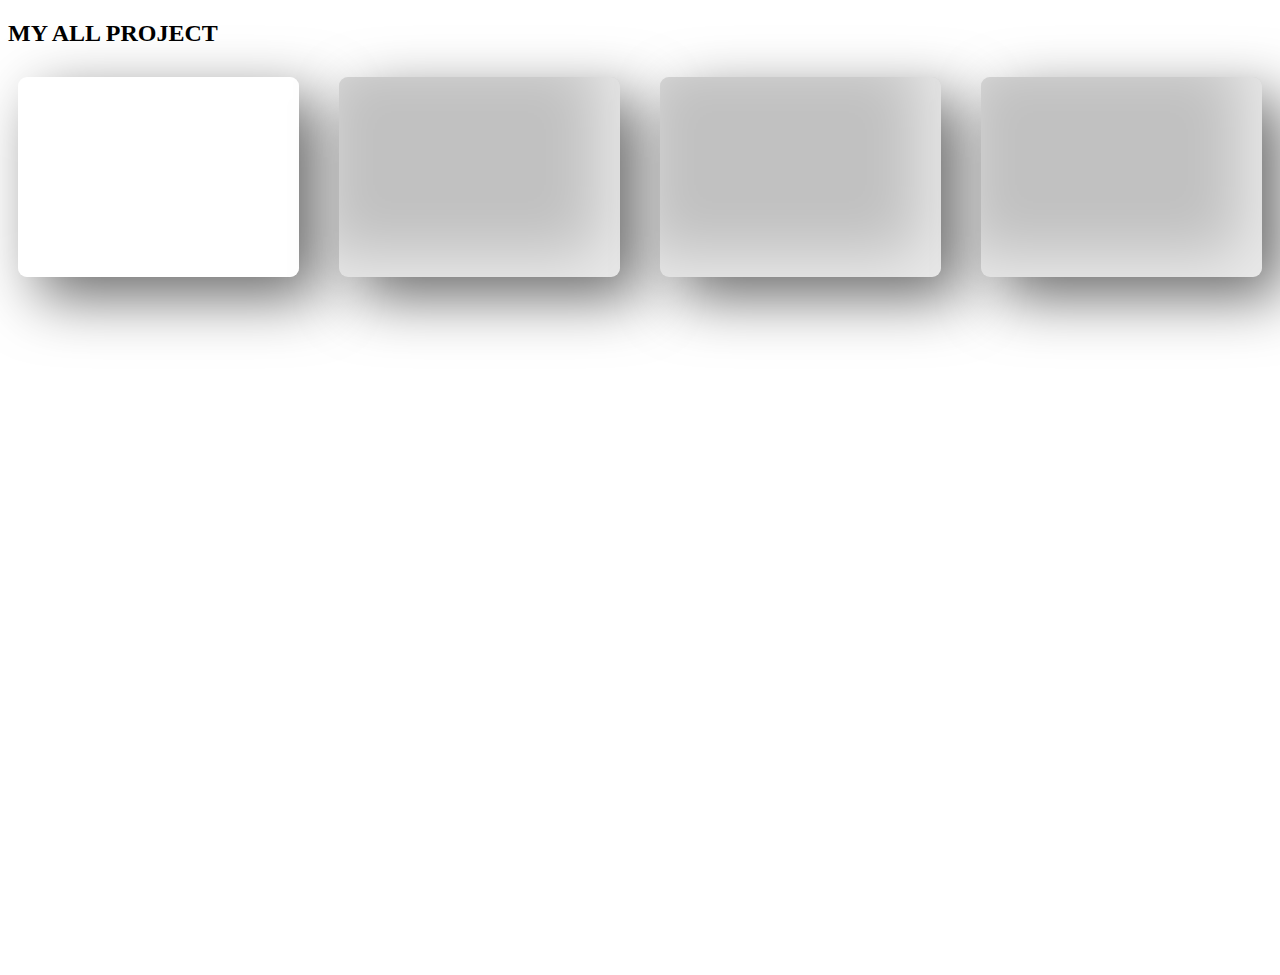
<file: allproject.html>
<!DOCTYPE html>
<html lang="en">
<head>
    <meta charset="UTF-8">
    <meta name="viewport" content="width=device-width, initial-scale=1.0">
    <title>BackTick-all Project</title>
    <link rel="stylesheet" href="https://cdnjs.cloudflare.com/ajax/libs/font-awesome/4.7.0/css/font-awesome.min.css">
    <!-- <link rel="stylesheet" href="style.css"> -->
</head>
<body>
    <style>
        .container{
            width: 100%;
            height: 100vh;
            transition: all 1s ease;
        }
        .main{
            display: flex;
            flex-wrap: wrap;
            gap: 20px;
            transition: all 1s ease;
        }
        .card{
            margin: 10px 10px;
            height: 200px;
            flex: 1 0 200px;
            background-color: #c1c1c1;
            box-shadow: 20px 20px 60px rgba(0, 0, 0, 0.594),inset -20px -20px 60px rgba(255, 255, 255, 0.68);
            transition: all 1s ease;
            border-radius: 9px;
        }
        .card:hover{
            transition: all 1s ease;
            scale: 1.01;
            box-shadow: 20px 20px 60px rgba(0, 0, 0, 0.594), -20px -20px 60px rgba(255, 255, 255, 0.68);
        }
        .card:nth-child(1){
            background: url();
        }
    </style>
    <h2>MY ALL PROJECT</h2>
    <section class="container">
       <div class="main">
        <div class="card">
            <div class="text">
                
            </div>
        </div>
        <div class="card">
            <div class="text">
                
            </div>
        </div>
        <div class="card">
            <div class="text">
                
            </div>
        </div>
        <div class="card">
            <div class="text">
                
            </div>
        </div>
       </div>
    </section>
    
</body>
</html>
</file>
<file: style.css>
*{
    margin: 0;
    padding: 0;
    box-sizing: border-box;
}
body{
    scroll-behavior: smooth;
    font-family: 'Gill Sans', 'Gill Sans MT', Calibri, 'Trebuchet MS', sans-serif;
}

.container{
    min-height: 100vh;
    width: 100%;
    background-color: #131419;
    background-image: linear-gradient(135deg #131419 0%,#28313b 74%);
    overflow-x: hidden;
    overflow-y: hidden;
    transform-style: preserve-3d;
}

.navbar{
    position: fixed;
    top: 0;
    left: 0;
    width: 90%;
    z-index: 10;
    height: 3em;

    /* background-color: red; */
}


.menu{
    /* max-width: 72em; */
    width: 100%;
    margin: 0 auto;
    padding: 0 2em;
    display: flex;
    justify-content: space-between;
    align-items: center;
    color: royalblue;
    /* background-color: green; */
}

.menu2{
    /* max-width: 72em; */
    width: 100%;
    margin: 0 auto;
    padding: 0 2em;
    display: flex;
    justify-content: space-between;
    align-items: center;
    color: white !important;
    /* background-color: green; */
}

.logo{
    margin-left: 100px;
    font-size: 1.3em;
    font-weight: bolder;
    letter-spacing: 2px;
    line-height: 4em;
}
.logo2{
    margin-left: 100px;
    font-size: 1.3em;
    font-weight: bolder;
    letter-spacing: 2px;
    line-height: 4em;
    color: white;
}


.hamburger{
    width: 3em;
    height: 4em;
    cursor: pointer;
    display: flex;
    justify-content: flex-end;
    align-items: center;
}

.bar{
    position: relative;
    width: 1.9em;
    height: 1.5px;
    border-radius: 2px;
    background-color: royalblue;
    transition: .5s;
}

.bar::before, .bar::after{
    content: '';
    position: absolute;
    width: inherit;
    height: inherit;
    background-color: royalblue;
    transition: .5s;
}

.bar::before{
    transform: translateY(-9px);
}

.bar::after{
    transform: translateY(9px);
}


.main{
    position: relative;
    width: 100%;
    left: 0;
    z-index: 5;
    overflow: hidden;
    transition: .3s ease;
    transform-origin: left;
    transform-style: preserve-3d;
}

header{
    position: relative;
    min-height: 100vh;
    width: 100%;
    /* background: url(./bgimg.jpg) no-repeat; */
    background: white;
    background-size: cover;
}

.overlay{
    position: absolute;
    width: 100%;
    height: 100%;
    top: 0;
    left: 0;
    /* background-color: rgba(43,51,59,0.6); */
    display: flex;
    justify-content: center;
    align-items: center;
}

.inner{
    width: 80%;
    /* max-width: 35em; */
    /* text-align: center; */
    align-items: center;
    justify-content: space-between;
    /* gap: 300px; */
    color: black;
    /* padding: 0 2em; */
    display: flex;
    flex-wrap: nowrap;
}
.left{
    /* position: relative; */
    /* left: -300px; */
    flex-basis: 50%;
    
}
.left >a i{
    transition: .5s ease all;
    cursor: pointer;
    margin-top: 100px;
    font-size: 1.8em;
    padding: 8px 12px;
    /* color: red; */
}
.left > p:nth-child(2){
    color: rgb(128, 126, 126);
}
.left>a i:hover{
    rotate: 360deg;
}

.fa-github{
    color: black;
}
.fa-google-plus-circle{
    color: maroon;
}

.fa-instagram{
    color: rgb(236, 104, 22);    
}
.fa-linkedin-square{
    color: royalblue;
}
.fa-pinterest-square{
    color: rgb(201, 25, 25);
}
.fa-whatsapp{
    color: #25D366;
}
.fa-youtube-play{
    color: red;
}
.left >a i:hover{
    color: red;
}


.right{
    flex-basis: 50%;
    /* position: relative; */
    /* right: -200px; */
}

.title{
    font-size: 3em;
    margin-bottom: 20px;
}

.btn{
    margin-top: 1em;
    padding: 0.8em 1.8em;
    background-color: royalblue;
    border: none;
    border-radius: 2em;
    color: #fff;
    text-decoration: none;
    cursor: pointer;
    transition: 1s ease all;
}
.btn:hover{
    background-color: black;
}

.container.active .bar{
    transform: rotate(360deg);
    background: transparent;
}

.container.active .bar::before{
    transform: translateY(0) rotate(45deg);
}

.container.active .bar::after{
    transform: translateY(0) rotate(-45deg);
}


.container.active .main{
    transform: perspective(60em) rotateY(20deg) translateZ(20em) scale(0.56);
    animation: animate .3s ease;
    cursor: pointer;
}


@keyframes animate{
    0%{
        transform: translate(0);
    }
    100%{
        transform: perspective(60em) rotateY(20deg) translateZ(20em) scale(0.56);
    }
}


.links{
    position: absolute;
    width: 30%;
    right: 0;
    top: 0;
    height: 100vh;
    z-index: 2;
    display: flex;
    justify-content: center;
    align-items: center;
    text-align: center;


}

ul{
    list-style: none;
}

.links a{
    text-decoration: none;
    color: #eee;
    padding: 0.7em 0;
    display: inline-block;
    font-size: 1.2em;
    font-weight: 200;
    letter-spacing: 2px;
    transition: .3s;
    opacity: 0;

    text-transform: uppercase;
    transform: translateY(10px);
    padding: 0.8em 1.8em;
    margin-bottom: 20px;

    animation: hide .5s forwards ease;
}


.links a:hover{
    background-color: royalblue;
    border-radius: 2em;
    color: #fff;
}

.container.active .links a{
    animation: apper 0.5s forwards ease var(--i);
}

@keyframes apper{
    0%{
        opacity: 0;
        transform: translateY(10px);
    }

    100%{
        opacity: 1;
        transform: translateY(0px);
    }
}


@keyframes hide{
    0%{
        opacity: 1;
        transform: translateY(0px);
    }

    100%{
        opacity: 0;
        transform: translateY(10px);
    }
}

#lastsce{
    display: none;
    transition: all 1s ease;
}

@media only screen and (max-width: 859px) {
    
    .main{
        position: relative;
        width: 100%;
        left: 0;
        z-index: 5;
        overflow: hidden;
        transition: .3s ease;
        transform-origin: left;
        transform-style: preserve-3d;
    }
    .logo{
        margin-left: 10px;
        font-size: 1.3em;
        font-weight: bolder;
        letter-spacing: 2px;
        line-height: 4em;
    }
    
    
header{
    position: relative;
    min-height: 100vh;
    /* width: 100%; */
    /* background: url(./bgimg.jpg) no-repeat; */
    background: white;
    background-size: cover;
}

.overlay{
    position: absolute;
    width: 100%;
    height: 100%;
    top: 25%;
    left: -20px;
    /* background-color: rgba(43,51,59,0.6); */
    display: flex;
    justify-content: center;
    align-items: center;
}

.inner{
    width: 80%;
    /* max-width: 35em; */
    /* text-align: center; */
    align-items: center;
    justify-content: space-between;
    /* gap: 300px; */
    color: black;
    /* padding: 0 2em; */
    display: flex;
    flex-wrap: nowrap;
}
.left{
    position: absolute;
    top: -100px;
    /* left: -300px; */
    flex-basis: 50%;
    
}
.right{
    position: relative;
    top: -200px;
    left: 60%;
    flex-basis: 50%;
    /* position: relative; */
    /* right: -200px; */
}

.left >a i{
    transition: .5s ease all;
    cursor: pointer;
    margin-top: 140px;
    font-size: 1.8em;
    padding: 8px 12px;
    /* color: red; */
}




.title{
    font-size: 3em;
    margin-bottom: 20px;
}

.fa-google-plus-circle{
    display: none;
}
    




.links{
    position: absolute;
    width: 30%;
    left: 0;
    top: 12%;
    /* height: 100vh; */
    z-index: 2;
    display: flex;
    justify-content: center;
    align-items: start;
    text-align: center;
}


.links a{
    text-decoration: none;
    color: #eee;
    padding: 0.7em 0;
    display: inline-block;
    font-size: .6em;
    font-weight: 200;
    letter-spacing: 2px;
    transition: .3s;
    opacity: 0;
    text-transform: uppercase;
    transform: translateY(10px);
    padding: 0.8em 1.8em;
    margin-bottom: 20px;
    animation: hide .5s forwards ease;
}


.container.active .main{
    transform: perspective(60em) rotateY(20deg) translateZ(15em) scale(0.56);
    animation: animate .3s ease;
    cursor: pointer;
    margin-left: 20px;
}


@keyframes animate{
    0%{
        transform: translate(0);
    }
    100%{
        transform: perspective(60em) rotateY(20deg) translateZ(15em) scale(0.56);
    }
}

#lastsce{
    margin-top: 20px;
    width: 100%;
    display: inline-block;
    /* background-color: red; */
}
#lastsce>div{
    margin-top: 20px;
    padding: 10px 10px;
    justify-content: center;
    align-items: center;
    text-align: center;
}
#lastsce >div>div h2{
    padding: 30px  0px;
    background-color: royalblue;
    color: white;
    border-radius: 30px;
}
#lastsce a{
    text-decoration: none;
}
#lastsce >div>div h2:hover{
    padding: 30px  0px;
    background-color: black;
    color: white;
    border-radius: 30px;
}

.right>svg{
    scale: 1.7;
}


}
</file>
